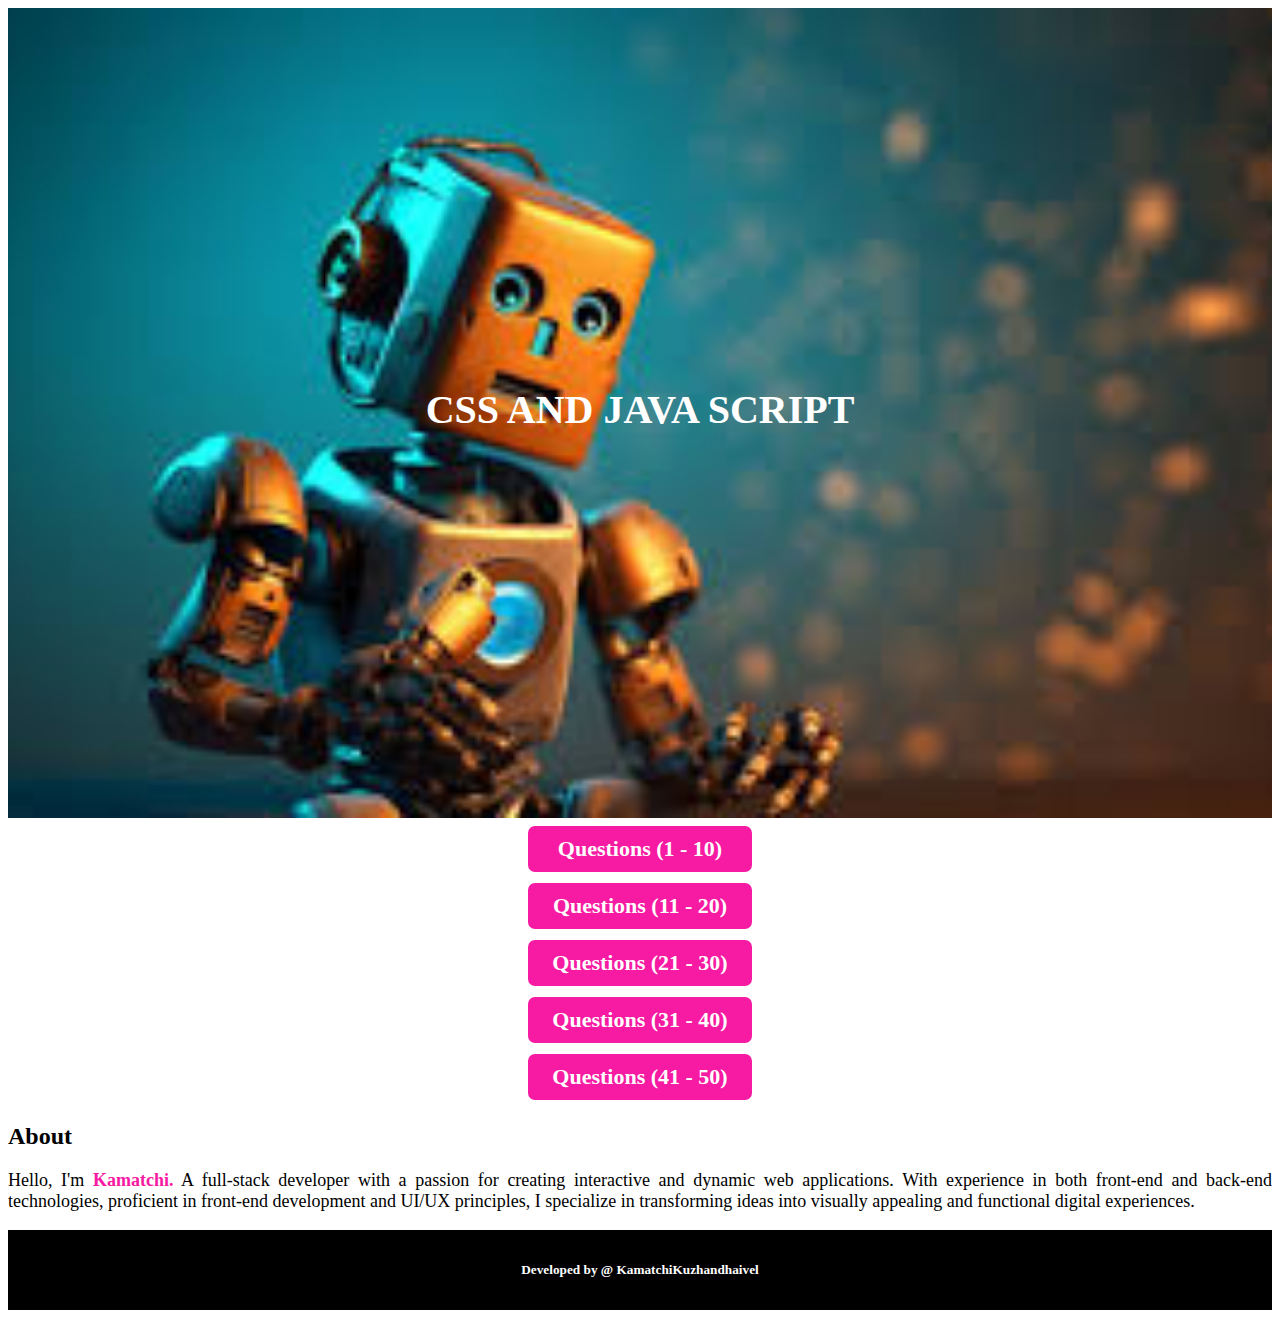
<file: index.html>
<!DOCTYPE html>
<html lang="en">

<head>
    <meta charset="UTF-8">
    <meta name="viewport" content="width=device-width, initial-scale=1.0">
    <title>CSS & JS</title>
    <link href="D:\kamatchi-quize\bootstrap-5.3.3-dist\bootstrap-5.3.3-dist\css\bootstrap.min.css" rel="stylesheet">
    
    <style>
        /* Background Styling */
        .bg {
            background-image: url("roba.jpg");
            min-height: 90vh;
            background-size: cover;
            background-position: center;
            display: flex;
            align-items: center;
            justify-content: center;
            text-align: center;
        }

        /* Header Styling */
        h1 {
            font-size: 40px;
            color: white;
            text-align: center;
            margin-top: 20px;
        }

        /* Button Styling */
        .levels {
            text-decoration: none;
            text-align: center;
            font-weight: 600;
            background-color: rgb(247, 26, 162);
            width: 100%;
            max-width: 230px;
            padding: 10px;
            box-sizing: border-box;
            border: 3px solid white;
            border-radius: 10px;
            margin: 5px auto;
            color: white;
            font-size: 22px;
            display: block;
        }

        .levels:hover {
            background-color: white;
            color: rgb(247, 26, 162);
            border: 3px solid rgb(247, 26, 162);
            transition: background-color 0.3s, color 0.3s;
        }

        /* About Section */
        .profile {
            text-decoration: none;
            color: rgb(247, 26, 162);
            font-weight: bold;
        }

        p {
            font-size: large;
            text-align: justify;
        }

        /* Footer */
        .footer {
            background-color: black;
            color: white;
            text-align: center;
            padding: 10px;
        }

        /* Mobile View */
        @media (max-width: 576px) {
            h1 {
                font-size: 30px;
            }

            p {
                font-size: medium;
            }

            .levels {
                width: 90%;
            }
        }

        /* Tablet View */
        @media (max-width: 768px) {
            h1 {
                font-size: 36px;
            }

            p {
                font-size: large;
            }

            .levels {
                max-width: 100%;
            }
        }
    </style>
</head>

<body>
    <div class="bg w-100 p-1">
        <div class="head">
            <h1><b>CSS AND JAVA SCRIPT</b></h1>
        </div>
    </div>

    <div class="p-4">
        <div id="start" class="d-flex flex-column flex-lg-row justify-content-lg-evenly">
            <a href="stage1.html" class="levels">Questions (1 - 10)</a>
            <a href="stage2.html" class="levels">Questions (11 - 20)</a>
            <a href="stage3.html" class="levels">Questions (21 - 30)</a>
            <a href="stage4.html" class="levels">Questions (31 - 40)</a>
            <a href="stage5.html" class="levels">Questions (41 - 50)</a>
        </div>
    </div>

    <div class="p-4">
        <h2>About</h2>
        <p>Hello, I'm <a href="resume.html" class="profile">Kamatchi.</a> A full-stack developer with a passion for creating interactive and dynamic web applications.
            With experience in both front-end and back-end technologies, proficient in front-end development and UI/UX
            principles, I specialize in transforming ideas into visually appealing and functional digital experiences.
        </p>
    </div>

    <div class="footer p-3">
        <h5>Developed by @ KamatchiKuzhandhaivel</h5>
    </div>
</body>

</html>
</file>
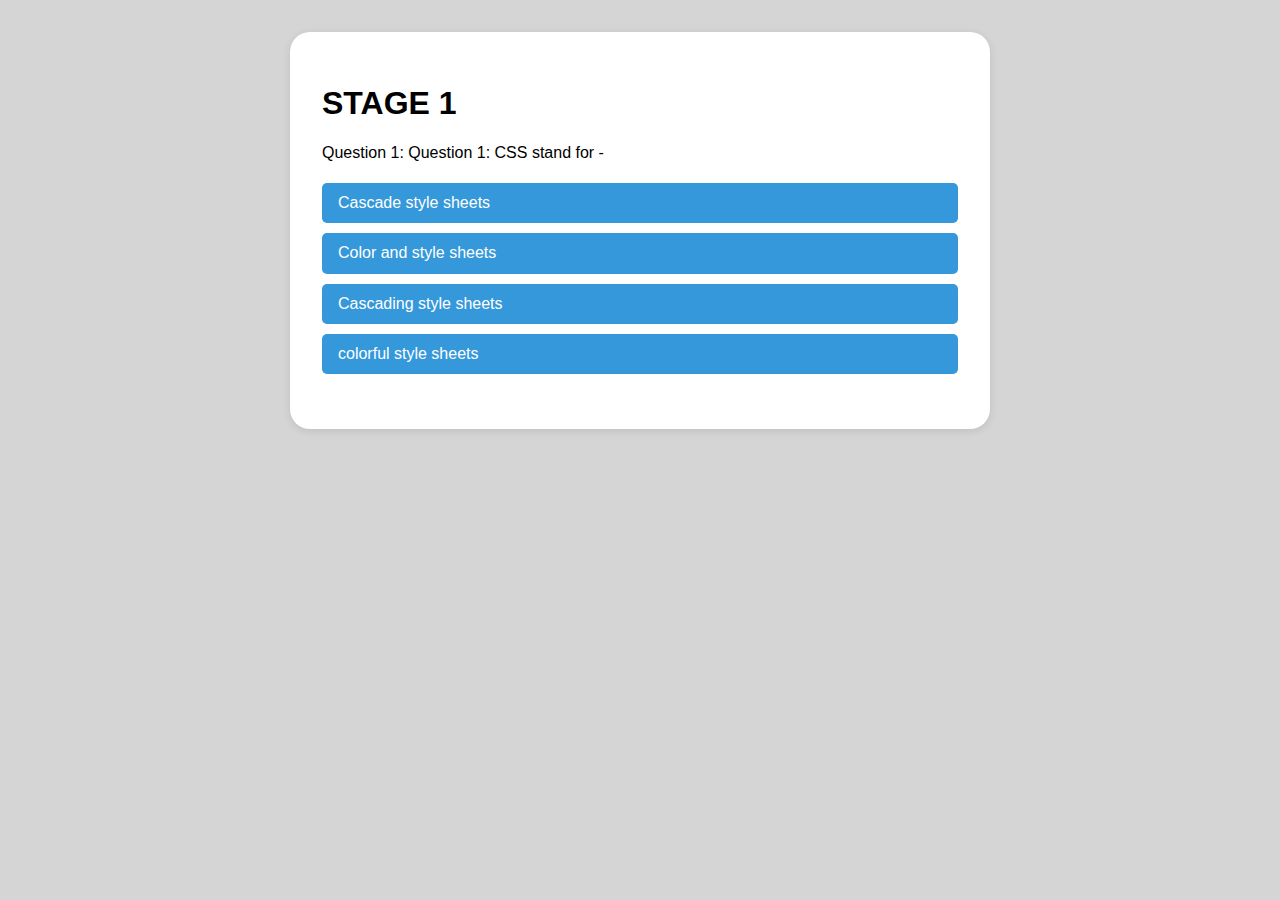
<file: stage1.html>
<!DOCTYPE html>
<html lang="en">
<head>
    <meta charset="UTF-8">
    <meta name="viewport" content="width=device-width, initial-scale=1.0">
    <title>Aptitude 1-10</title>
    <style>
        body {
            background-color: #d5d5d5;
            font-family: Arial, sans-serif;
        }

        .quiz-container {
            box-sizing: border-box;
            width: 100%;
            max-width: 700px;
            margin: 2em auto;
            padding: 2em;
            background-color: white;
            border-radius: 20px;
            box-shadow: 0 2px 8px rgba(0, 0, 0, 0.1);
        }

        .choices {
            display: flex;
            flex-direction: column;
            margin-top: 1em;
        }

        .choice {
            font-size: 1em;
            display: block;
            margin: 5px 0;
            padding: 0.7em 1em;
            background-color: #3498db;
            color: white;
            border: none;
            border-radius: 5px;
            cursor: pointer;
            transition: background-color 0.3s;
            text-align: left;
        }

        .choice:hover {
            background-color: #2980b9;
        }

        .choice.correct {
            background-color: #2ecc71 !important;
        }

        .choice.incorrect {
            background-color: #e74c3c !important;
        }

        #feedback {
            margin-top: 1em;
            font-weight: bold;
            font-size: 1.1em;
        }

        .summary {
            margin-top: 2em;
        }

        .summary h2 {
            margin-bottom: 1em;
        }

        .summary-item {
            margin-bottom: 1.5em;
            padding: 1em;
            border-bottom: 1px solid #ccc;
        }

        .summary-item:last-child {
            border-bottom: none;
        }

        .summary-item.correct-answer {
            background-color: #e8f5e9;
            border-left: 5px solid #2ecc71;
        }

        .summary-item.incorrect-answer {
            background-color: #ffebee;
            border-left: 5px solid #e74c3c;
        }

        .summary-item p {
            margin: 0.5em 0;
        }

        .correct-text {
            color: #2ecc71;
            font-weight: bold;
        }

        .incorrect-text {
            color: #e74c3c;
            font-weight: bold;
        }
    </style>
</head>
<body>
    <div class="quiz-container">
        <h1>STAGE 1</h1>
        
        <div class="question">
            <p id="question-text">Question 1: What is the probability of flipping a coin and getting heads?            </p>
            <div class="choices">
                <button class="choice" onclick="checkAnswer(0)">1/2</button>
                <button class="choice" onclick="checkAnswer(1)">1</button>
                <button class="choice" onclick="checkAnswer(2)">2/2</button>
                <button class="choice" onclick="checkAnswer(3)">0</button>
            
            </div>
            <p id="feedback"></p>
        </div>
    </div>

    <script>
        const questions = [
        {
      question: "Question 1: CSS stand for -",
      choices: ["Cascade style sheets", "Color and style sheets", "Cascading style sheets","colorful style sheets"],
      correct: 2
    },
    {
      question: "Question 2: The CSS Property used to specify the order of flex in the grid container is -",
      choices: ["Order property ", "Float Property", "Overflow property","position property"],
      correct: 0
    },
    {
      question: "Question 3:The property in CSS used to change the background color of an element is - ",
      choices: ["bgcolor", "color", "background-color","All of the above"],
      correct: 2
    },
    
    {
      question: "Question 4: The CSS property used to control the element's font-size is -",
      choices: ["text-style", "text-size", "font-size","None of the above"],
      correct: 2
    },
    {
      question: "Question 5:The HTML attribute used to define the inline styles is -",
      choices: ["style", "styles", "class","None of the above"],
      correct: 0
    },
    {
      question: "Question 6:The HTML attribute used to define the internal stylesheet is -",
      choices: ["<style>","<srcipt>", "style", "<link>"],
      correct: 0
    },
    {
      question: "Question 7:Which of the following CSS property is used to set the background image of an element?",
      choices: ["background-attachment", "background-image", "background-color","None of the above"],
      correct: 1
    },
    {
      question: "Question 8: Which of the following is the correct syntax to make the background-color of all paragraph elements to yellow?",
      choices: ["p {background-color : yellow;}", "p {background-color : #yellow;}", "all {background-color : yellow;}","all p {background-color : #yellow;}"],
      correct: 0
    },
    {
      question: "Question 9:Which of the following is the correct syntax to display the hyperlinks without any underline?",
      choices: ["a {text-decoration : underline;}", "a {decoration : no-underline;}", "a {text-decoration : none;}","None of the above"],
      correct: 0
    },
    {
      question: "Question 10:Which of the following property is used as the shorthand property for the padding properties?",
      choices: ["padding-left", "padding-right", "padding","All of the above"],
      correct: 2
    },
    
        ];

        let currentQuestion = 0;
        let correctAnswers = 0;
        const userSelections = [];

        function showQuestion() {
            const questionText = document.getElementById("question-text");
            questionText.innerHTML = `<stong>Question ${currentQuestion + 1}:</strong> ${questions[currentQuestion].question}`;

            const choices = document.querySelectorAll(".choice");
            choices.forEach((choice, index) => {
                choice.textContent = questions[currentQuestion].choices[index];
                choice.classList.remove("correct", "incorrect");
                choice.disabled = false; 
            });

            const feedback = document.getElementById("feedback");
            feedback.textContent = "";
        }

        function checkAnswer(selected) {
            const choices = document.querySelectorAll(".choice");
            const feedback = document.getElementById("feedback");
            const correctIndex = questions[currentQuestion].correct;

            userSelections.push({
                question: questions[currentQuestion].question,
                selected: selected,
                correct: correctIndex
            });

            
            choices.forEach((choice, index) => {
                choice.disabled = true;
                if (index === correctIndex) {
                    choice.classList.add("correct"); 
                }
            });

            if (selected === correctIndex) {
                feedback.textContent = "Correct!";
                correctAnswers++;
            } else {
                feedback.textContent = "Incorrect!";
                choices[selected].classList.add("incorrect");
            }

            setTimeout(() => {
                currentQuestion++;

                if (currentQuestion < questions.length) {
                    showQuestion();
                } else {
                    showSummary();
                }
            }, 1000); 
        }
        
        function showSummary() {
            const quizContainer = document.querySelector(".quiz-container");
            quizContainer.innerHTML = `<h2>Stage 1 Result</h2><div class="summary"></div>`;

            const summaryContainer = document.querySelector(".summary");

            userSelections.forEach((selection, index) => {
                const questionObj = questions[index];
                const isCorrect = selection.selected === selection.correct;

                const summaryItem = document.createElement("div");
                summaryItem.classList.add("summary-item");
                summaryItem.classList.add(isCorrect ? "correct-answer" : "incorrect-answer");

                summaryItem.innerHTML = `
                    <p><strong>Question ${index + 1}:</strong> ${selection.question}</p>
                    <p><strong>Your Answer:</strong> <span class="${isCorrect ? 'correct-text' : 'incorrect-text'}">
                        ${questionObj.choices[selection.selected]}
                    </span></p>
                    ${!isCorrect ? `<p><strong>Correct Answer:</strong> <span class="correct-text">${questionObj.choices[selection.correct]}</span></p>` : ''}
                `;

                summaryContainer.appendChild(summaryItem);
            });

        
            const totalCorrect = document.createElement("p");
            totalCorrect.innerHTML = `<strong>You got ${correctAnswers} out of ${questions.length} questions correct.</strong>`;
            totalCorrect.style.fontSize = "1.2em";
            totalCorrect.style.marginTop = "1.5em";
            summaryContainer.appendChild(totalCorrect);
        }

        
        showQuestion();
    </script>
</body>
</html>
</file>
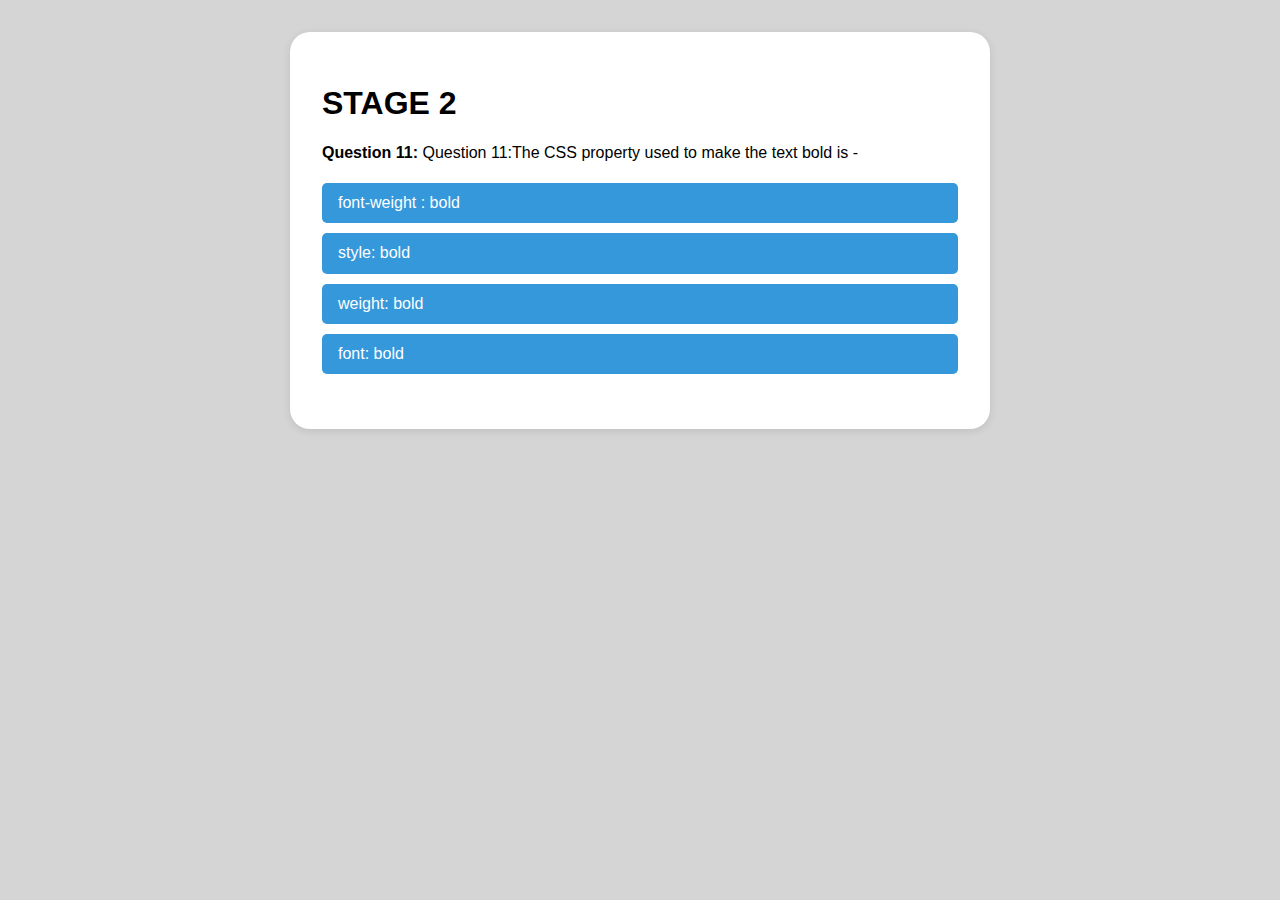
<file: stage2.html>
<!DOCTYPE html>
<html lang="en">
<head>
    <meta charset="UTF-8">
    <meta name="viewport" content="width=device-width, initial-scale=1.0">
    <title>Aptitude 11-20</title>
    <style>
        body {
            background-color: #d5d5d5;
            font-family: Arial, sans-serif;
        }

        .quiz-container {
            box-sizing: border-box;
            width: 100%;
            max-width: 700px;
            margin: 2em auto;
            padding: 2em;
            background-color: white;
            border-radius: 20px;
            box-shadow: 0 2px 8px rgba(0, 0, 0, 0.1);
        }

        .choices {
            display: flex;
            flex-direction: column;
            margin-top: 1em;
        }

        .choice {
            font-size: 1em;
            display: block;
            margin: 5px 0;
            padding: 0.7em 1em;
            background-color: #3498db;
            color: white;
            border: none;
            border-radius: 5px;
            cursor: pointer;
            transition: background-color 0.3s;
            text-align: left;
        }

        .choice:hover {
            background-color: #2980b9;
        }

        .choice.correct {
            background-color: #2ecc71 !important;
        }

        .choice.incorrect {
            background-color: #e74c3c !important;
        }

        #feedback {
            margin-top: 1em;
            font-weight: bold;
            font-size: 1.1em;
        }

        .summary {
            margin-top: 2em;
        }

        .summary h2 {
            margin-bottom: 1em;
        }

        .summary-item {
            margin-bottom: 1.5em;
            padding: 1em;
            border-bottom: 1px solid #ccc;
        }

        .summary-item:last-child {
            border-bottom: none;
        }

        .summary-item.correct-answer {
            background-color: #e8f5e9;
            border-left: 5px solid #2ecc71;
        }

        .summary-item.incorrect-answer {
            background-color: #ffebee;
            border-left: 5px solid #e74c3c;
        }

        .summary-item p {
            margin: 0.5em 0;
        }

        .correct-text {
            color: #2ecc71;
            font-weight: bold;
        }

        .incorrect-text {
            color: #e74c3c;
            font-weight: bold;
        }
    </style>
</head>
<body>
    <div class="quiz-container">
        <h1>STAGE 2</h1>
        
        <div class="question">
            <p id="question-text">Question 11: What is the probability of flipping a coin and getting heads?            </p>
            <div class="choices">
                <button class="choice" onclick="checkAnswer(0)">1/2</button>
                <button class="choice" onclick="checkAnswer(1)">1</button>
                <button class="choice" onclick="checkAnswer(2)">2/2</button>
                <button class="choice" onclick="checkAnswer(3)">0</button>
            </div>
            <p id="feedback"></p>
        </div>
    </div>

    <script>
        const questions = [
        {
      question: "Question 11:The CSS property used to make the text bold is -",
      choices: ["font-weight : bold","style: bold", "weight: bold", "font: bold"],
      correct: 0
    },
    {
      question: "Question 12:Are the negative values allowed in padding property? ",
      choices: ["Yes", "No", "Can't say","May be"],
      correct: 1
    },
    {
      question: "Question 13:Which of the following property is used as the shorthand property of margin properties?",
      choices: ["margin-left", "margin-right", "margin","None of the above"],
      correct: 2
    },
    {
      question: "Question 14:The CSS property used to specify the transparency of an element is -?",
      choices: ["opacity", "filter","overlay" ,"visibility"],
      correct: 0
    },
    {
      question: "Question 15: Which of the following is used to specify the subscript of text using CSS?",
      choices: ["vertical-align: sub", "vertical-align: super", "vertical-align: subscript","None of the above"],
      correct: 0
    },
    {
      question: "Question 16:Which of the following CSS property is used to specify the space between every letter inside an element? ",
      choices: ["alpha-spacing", "character-spacing", "letter-spacing","alphabet-spacing"],
      correct: 2
    },
    {
      question: "Question 17:The CSS property used to specify whether the text is written in the horizontal or vertical direction? ",
      choices: ["writing-mode", "text-indent", "word-break","None of the above"],
      correct: 0
    },
    {
      question: "Question 18: Which of the following syntax is correct in CSS to make each word of a sentence start with a capital letter?",
      choices: ["transform : capitalize;","text-style : capital;", "text-transform : capital;", "text-transform : capitalize;"],
      correct: 3
    },
    {
      question: "Question 19:How to select the elements with the class name example?",
      choices: ["example", "#example", ".example","class example"],
      correct: 2
    },
    {
      question: "Question 20:Which of the following is the correct syntax for referring the external style sheet?",
      choices: ["<style src = example.css>", "<style src = example.css >", "<stylesheet> example.css </stylesheet>","<link rel=stylesheet type=text/css href=example.css>"],
      correct: 3
    }
        ];

        let currentQuestion = 0;
        let correctAnswers = 0;
        const userSelections = [];

        function showQuestion() {
            const questionText = document.getElementById("question-text");
            questionText.innerHTML = `<strong>Question ${currentQuestion + 11}:</strong> ${questions[currentQuestion].question}`;

            const choices = document.querySelectorAll(".choice");
            choices.forEach((choice, index) => {
                choice.textContent = questions[currentQuestion].choices[index];
                choice.classList.remove("correct", "incorrect");
                choice.disabled = false; 
            });

            const feedback = document.getElementById("feedback");
            feedback.textContent = "";
        }

        function checkAnswer(selected) {
            const choices = document.querySelectorAll(".choice");
            const feedback = document.getElementById("feedback");
            const correctIndex = questions[currentQuestion].correct;

            userSelections.push({
                question: questions[currentQuestion].question,
                selected: selected,
                correct: correctIndex
            });

            
            choices.forEach((choice, index) => {
                choice.disabled = true;
                if (index === correctIndex) {
                    choice.classList.add("correct"); 
                }
            });

            if (selected === correctIndex) {
                feedback.textContent = "Correct!";
                correctAnswers++;
            } else {
                feedback.textContent = "Incorrect!";
                choices[selected].classList.add("incorrect");
            }

            setTimeout(() => {
                currentQuestion++;

                if (currentQuestion < questions.length) {
                    showQuestion();
                } else {
                    showSummary();
                }
            }, 1000); 
        }
        
        function showSummary() {
            const quizContainer = document.querySelector(".quiz-container");
            quizContainer.innerHTML = `<h2>Stage 2 Result</h2><div class="summary"></div>`;

            const summaryContainer = document.querySelector(".summary");

            userSelections.forEach((selection, index) => {
                const questionObj = questions[index];
                const isCorrect = selection.selected === selection.correct;

                const summaryItem = document.createElement("div");
                summaryItem.classList.add("summary-item");
                summaryItem.classList.add(isCorrect ? "correct-answer" : "incorrect-answer");

                summaryItem.innerHTML = `
                    <p><strong>Question ${index + 11}:</strong> ${selection.question}</p>
                    <p><strong>Your Answer:</strong> <span class="${isCorrect ? 'correct-text' : 'incorrect-text'}">
                        ${questionObj.choices[selection.selected]}
                    </span></p>
                    ${!isCorrect ? `<p><strong>Correct Answer:</strong> <span class="correct-text">${questionObj.choices[selection.correct]}</span></p>` : ''}
                `;

                summaryContainer.appendChild(summaryItem);
            });

        
            const totalCorrect = document.createElement("p");
            totalCorrect.innerHTML = `<strong>You got ${correctAnswers} out of ${questions.length} questions correct.</strong>`;
            totalCorrect.style.fontSize = "1.2em";
            totalCorrect.style.marginTop = "1.5em";
            summaryContainer.appendChild(totalCorrect);
        }

        
        showQuestion();
    </script>
</body>
</html>
</file>
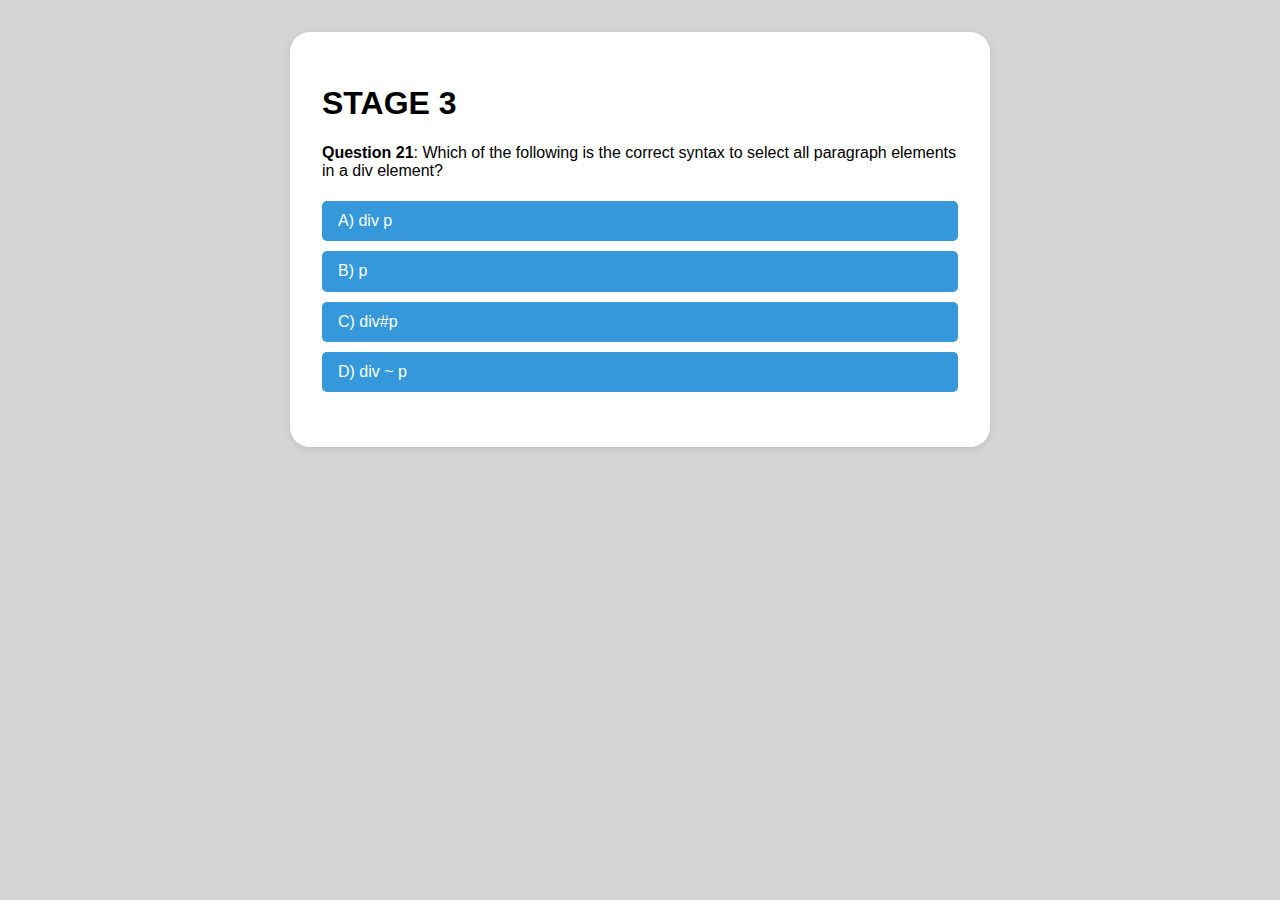
<file: stage3.html>
<!DOCTYPE html>
<html lang="en">
<head>
    <meta charset="UTF-8">
    <meta name="viewport" content="width=device-width, initial-scale=1.0">
    <title>Aptitude 21-30</title>
    <style>
        body {
            background-color: #d5d5d5;
            font-family: Arial, sans-serif;
        }

        .quiz-container {
            box-sizing: border-box;
            width: 100%;
            max-width: 700px;
            margin: 2em auto;
            padding: 2em;
            background-color: white;
            border-radius: 20px;
            box-shadow: 0 2px 8px rgba(0, 0, 0, 0.1);
        }

        .choices {
            display: flex;
            flex-direction: column;
            margin-top: 1em;
        }

        .choice {
            font-size: 1em;
            display: block;
            margin: 5px 0;
            padding: 0.7em 1em;
            background-color: #3498db;
            color: white;
            border: none;
            border-radius: 5px;
            cursor: pointer;
            transition: background-color 0.3s;
            text-align: left;
        }

        .choice:hover {
            background-color: #2980b9;
        }

        .choice.correct {
            background-color: #2ecc71 !important;
        }

        .choice.incorrect {
            background-color: #e74c3c !important;
        }

        #feedback {
            margin-top: 1em;
            font-weight: bold;
            font-size: 1.1em;
        }

        .summary {
            margin-top: 2em;
        }

        .summary h2 {
            margin-bottom: 1em;
        }

        .summary-item {
            margin-bottom: 1.5em;
            padding: 1em;
            border-bottom: 1px solid #ccc;
        }

        .summary-item:last-child {
            border-bottom: none;
        }

        .summary-item.correct-answer {
            background-color: #e8f5e9;
            border-left: 5px solid #2ecc71;
        }

        .summary-item.incorrect-answer {
            background-color: #ffebee;
            border-left: 5px solid #e74c3c;
        }

        .summary-item p {
            margin: 0.5em 0;
        }

        .correct-text {
            color: #2ecc71;
            font-weight: bold;
        }

        .incorrect-text {
            color: #e74c3c;
            font-weight: bold;
        }
    </style>
</head>
<body>
    <div class="quiz-container">
        <h1>STAGE 3</h1>
        
        <div class="question">
            <p id="question-text">Question 11: What is the probability of flipping a coin and getting heads?            </p>
            <div class="choices">
                <button class="choice" onclick="checkAnswer(0)">1/2</button>
                <button class="choice" onclick="checkAnswer(1)">1</button>
                <button class="choice" onclick="checkAnswer(2)">2/2</button>
                <button class="choice" onclick="checkAnswer(3)">0</button>
            </div>
            <p id="feedback"></p>
        </div>
    </div>

    <script>
        const questions = [
            { question: " Which of the following is the correct syntax to select all paragraph elements in a div element?  ", 
            choices: ["A) div p", "B) p", "C) div#p", "D) div ~ p "], 
            correct: 0 },
            { question: "Which of the following is the correct syntax to select thep siblings of a div element?", 
            choices: ["A) p", "B) div + p", "C) div p", "D) div ~ p"],
             correct: 3 },
            { question: " Which of the following CSS property is used to add shadows to the text?  ", 
            choices: ["A) text-shadow", "B) text-stroke ", "C) text-overflow", "D) text-decoration"],
             correct: 0 },
            { question: " The CSS property used to draw a line around the elements outside the border?",
             choices: ["A) border", "B) outline", "C) padding", "D) line"], 
             correct: 1},
            { question: "Which of the following is not a value of the font-variant property in CSS?",
             choices: ["A) normal", "B) small-caps", "C) large-caps ", "D) inherit "], 
             correct: 2 },

            { question: "Inside which HTML element do we put the JavaScript? ", 
            choices: ["A) <javascript>", "B) <js>", "C) <script>", "D) <scripting"],
             correct: 2 },

            { question: "Do you know what will be the output of this code? console.log(typeof typeof 1); ", 
            choices: ["A) string ", "B) number", "C) 1 ", "D) true"], 
            correct: 0 },
            
            { question: "Where is the correct place to insert a JavaScript? ",
             choices: ["A) The <body> section ", "B) The <head> section ", "C) Both the <body> section and the <head> section are correct ", "D) Both the <body> section and the <head> section are wrong "], 
             correct: 2 },

            { question: "Can you guess what will be the output of the code below? console.log(typeof NaN);",
             choices: ["A) NaN", "B) number", "C) null", "D) undefined"],
              correct: 1 },

              { question: "How to write an IF statement in java script?",
             choices: ["A)if i = 5 then ", "B) if i == 5 then", "C) if i = 5 ", "D)if (i == 5) "],
              correct: 3 },
        ];

        let currentQuestion = 0;
        let correctAnswers = 0;
        const userSelections = [];

        function showQuestion() {
            const questionText = document.getElementById("question-text");
            questionText.innerHTML = `<strong>Question ${currentQuestion + 21}</strong>: ${questions[currentQuestion].question}`;

            const choices = document.querySelectorAll(".choice");
            choices.forEach((choice, index) => {
                choice.textContent = questions[currentQuestion].choices[index];
                choice.classList.remove("correct", "incorrect");
                choice.disabled = false; 
            });

            const feedback = document.getElementById("feedback");
            feedback.textContent = "";
        }

        function checkAnswer(selected) {
            const choices = document.querySelectorAll(".choice");
            const feedback = document.getElementById("feedback");
            const correctIndex = questions[currentQuestion].correct;

            userSelections.push({
                question: questions[currentQuestion].question,
                selected: selected,
                correct: correctIndex
            });

            
            choices.forEach((choice, index) => {
                choice.disabled = true;
                if (index === correctIndex) {
                    choice.classList.add("correct"); 
                }
            });

            if (selected === correctIndex) {
                feedback.textContent = "Correct!";
                correctAnswers++;
            } else {
                feedback.textContent = "Incorrect!";
                choices[selected].classList.add("incorrect");
            }

            setTimeout(() => {
                currentQuestion++;

                if (currentQuestion < questions.length) {
                    showQuestion();
                } else {
                    showSummary();
                }
            }, 1000); 
        }
        
        function showSummary() {
            const quizContainer = document.querySelector(".quiz-container");
            quizContainer.innerHTML = `<h2>Stage 3 Result</h2><div class="summary"></div>`;

            const summaryContainer = document.querySelector(".summary");

            userSelections.forEach((selection, index) => {
                const questionObj = questions[index];
                const isCorrect = selection.selected === selection.correct;

                const summaryItem = document.createElement("div");
                summaryItem.classList.add("summary-item");
                summaryItem.classList.add(isCorrect ? "correct-answer" : "incorrect-answer");

                summaryItem.innerHTML = `
                    <p><strong>Question ${index + 21}:</strong> ${selection.question}</p>
                    <p><strong>Your Answer:</strong> <span class="${isCorrect ? 'correct-text' : 'incorrect-text'}">
                        ${questionObj.choices[selection.selected]}
                    </span></p>
                    ${!isCorrect ? `<p><strong>Correct Answer:</strong> <span class="correct-text">${questionObj.choices[selection.correct]}</span></p>` : ''}
                `;

                summaryContainer.appendChild(summaryItem);
            });

        
            const totalCorrect = document.createElement("p");
            totalCorrect.innerHTML = `<strong>You got ${correctAnswers} out of ${questions.length} questions correct.</strong>`;
            totalCorrect.style.fontSize = "1.2em";
            totalCorrect.style.marginTop = "1.5em";
            summaryContainer.appendChild(totalCorrect);
        }

        
        showQuestion();
    </script>
</body>
</html>
</file>
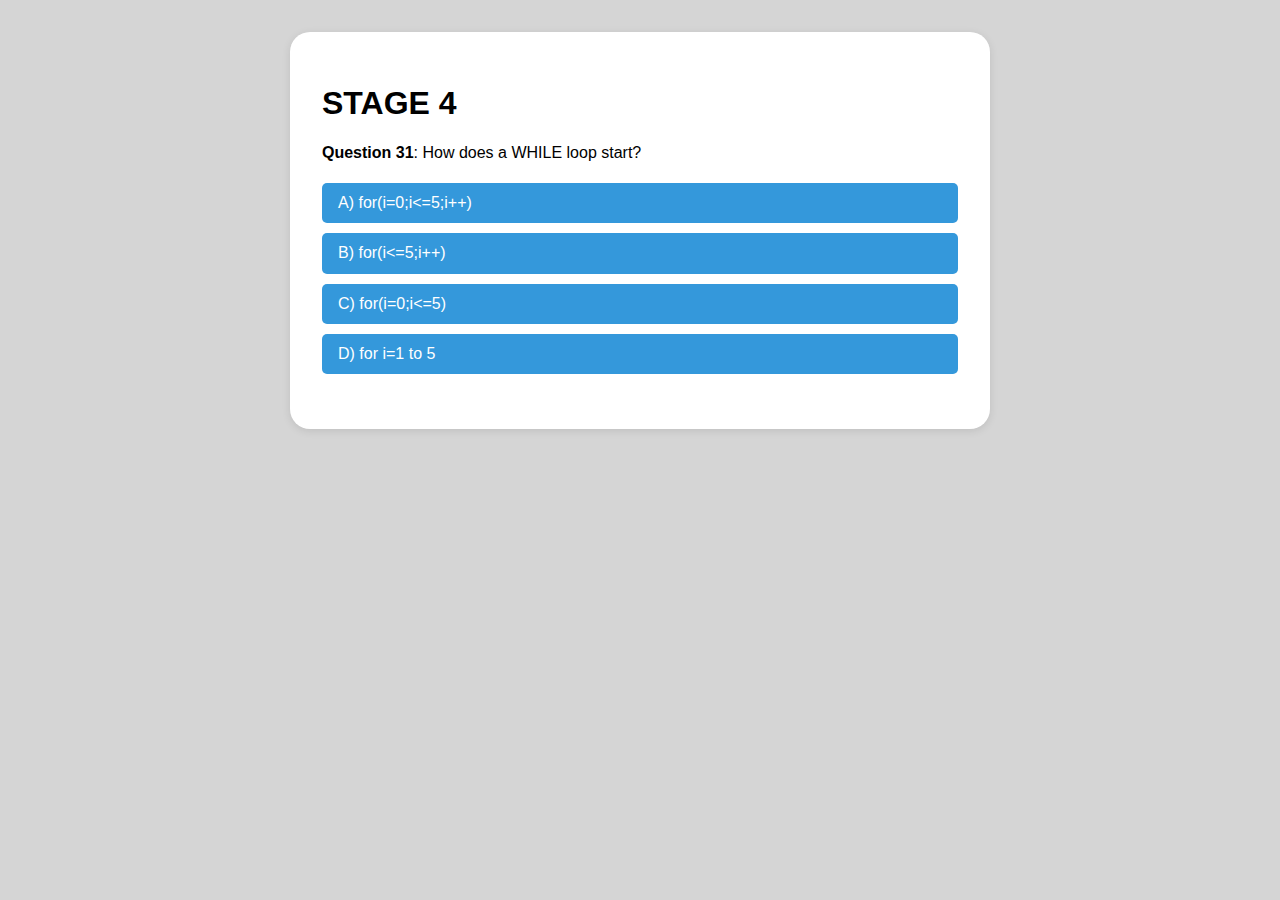
<file: stage4.html>
<!DOCTYPE html>
<html lang="en">
<head>
    <meta charset="UTF-8">
    <meta name="viewport" content="width=device-width, initial-scale=1.0">
    <title>Aptitude 31-40</title>
    <style>
        body {
            background-color: #d5d5d5;
            font-family: Arial, sans-serif;
        }

        .quiz-container {
            box-sizing: border-box;
            width: 100%;
            max-width: 700px;
            margin: 2em auto;
            padding: 2em;
            background-color: white;
            border-radius: 20px;
            box-shadow: 0 2px 8px rgba(0, 0, 0, 0.1);
        }

        .choices {
            display: flex;
            flex-direction: column;
            margin-top: 1em;
        }

        .choice {
            font-size: 1em;
            display: block;
            margin: 5px 0;
            padding: 0.7em 1em;
            background-color: #3498db;
            color: white;
            border: none;
            border-radius: 5px;
            cursor: pointer;
            transition: background-color 0.3s;
            text-align: left;
        }

        .choice:hover {
            background-color: #2980b9;
        }

        .choice.correct {
            background-color: #2ecc71 !important;
        }

        .choice.incorrect {
            background-color: #e74c3c !important;
        }

        #feedback {
            margin-top: 1em;
            font-weight: bold;
            font-size: 1.1em;
        }

        .summary {
            margin-top: 2em;
        }

        .summary h2 {
            margin-bottom: 1em;
        }

        .summary-item {
            margin-bottom: 1.5em;
            padding: 1em;
            border-bottom: 1px solid #ccc;
        }

        .summary-item:last-child {
            border-bottom: none;
        }

        .summary-item.correct-answer {
            background-color: #e8f5e9;
            border-left: 5px solid #2ecc71;
        }

        .summary-item.incorrect-answer {
            background-color: #ffebee;
            border-left: 5px solid #e74c3c;
        }

        .summary-item p {
            margin: 0.5em 0;
        }

        .correct-text {
            color: #2ecc71;
            font-weight: bold;
        }

        .incorrect-text {
            color: #e74c3c;
            font-weight: bold;
        }
    </style>
</head>
<body>
    <div class="quiz-container">
        <h1> STAGE 4</h1>
        
        <div class="question">
            <p id="question-text">Question 11: What is the probability of flipping a coin and getting heads?            </p>
            <div class="choices">
                <button class="choice" onclick="checkAnswer(0)">1/2</button>
                <button class="choice" onclick="checkAnswer(1)">1</button>
                <button class="choice" onclick="checkAnswer(2)">2/2</button>
                <button class="choice" onclick="checkAnswer(3)">0</button>
            </div>
            <p id="feedback"></p>
        </div>
    </div>

    <script>
        const questions = [
            { question: "How does a WHILE loop start? ", 
            choices: ["A) for(i=0;i<=5;i++)", "B) for(i<=5;i++)", "C) for(i=0;i<=5)", "D) for i=1 to 5"], 
            correct: 0},
            { question: "How do you round the number 7.25 , to the nearest integer ?  ", 
            choices: ["A) Math.round(7.25)", "B) Math.rnd(7.25)", "C) rnd(7.25)", "D) round(7.25)"],
             correct: 0 },
            { question: " How do you find the number with the highest value of x and y?  ", 
            choices: ["A) Math.max(x,y)", "B)ceil(x,y)", "C) Math.ceil(x,y)", "D) top(x,y)"],
             correct: 0 },
            { question: "Which event occurs when the user clicks on an HTML element? ",
             choices: ["A)  onchange ", "B)  onclick ", "C)  onmouseclick", "D) onmouseover"], 
             correct: 1},

            { question: "Which operator is used to assign a value to a variable?",
             choices: ["A) *", "D) x", "C) -", "D) ="], 
             correct: 3 },
            { question: "What will the following code return : Boolean(10>9) ", 
            choices: ["A) NaN", "B) true", "C) false", "D) None of these"],
             correct: 1},


            { question: "Do you know what will be the output of this code? console.log(108 - 015);", 
            choices: ["A)NaN", "B)3", "C) 5", "D) 13"], 
            correct: 2 },


            { question: "A proper scripting language is an ____",
             choices: ["A) Machine level programming language", "B) Low level programming language", "C) High level programming language", "D) Assembly level programming language"], 
             correct: 2 },
            { question: "Which of the following Attribute is used to include External JS code inside your HTML Document?",
             choices: ["A) link", "B) src", "C) ext", "D) script"],
              correct: 1 },
              { question: "Javascript is ideal to ___",
             choices: ["A) minimize storage requirements on the web server", "B) increase the loading time of the website", "C) increase the download time for the client", "D) make computations in HTML simpler"],
              correct: 0 },
        ];

        let currentQuestion = 0;
        let correctAnswers = 0;
        const userSelections = [];

        function showQuestion() {
            const questionText = document.getElementById("question-text");
            questionText.innerHTML = `<strong>Question ${currentQuestion + 31}</strong>: ${questions[currentQuestion].question}`;

            const choices = document.querySelectorAll(".choice");
            choices.forEach((choice, index) => {
                choice.textContent = questions[currentQuestion].choices[index];
                choice.classList.remove("correct", "incorrect");
                choice.disabled = false; 
            });

            const feedback = document.getElementById("feedback");
            feedback.textContent = "";
        }

        function checkAnswer(selected) {
            const choices = document.querySelectorAll(".choice");
            const feedback = document.getElementById("feedback");
            const correctIndex = questions[currentQuestion].correct;

            userSelections.push({
                question: questions[currentQuestion].question,
                selected: selected,
                correct: correctIndex
            });

            
            choices.forEach((choice, index) => {
                choice.disabled = true;
                if (index === correctIndex) {
                    choice.classList.add("correct"); 
                }
            });

            if (selected === correctIndex) {
                feedback.textContent = "Correct!";
                correctAnswers++;
            } else {
                feedback.textContent = "Incorrect!";
                choices[selected].classList.add("incorrect");
            }

            setTimeout(() => {
                currentQuestion++;

                if (currentQuestion < questions.length) {
                    showQuestion();
                } else {
                    showSummary();
                }
            }, 200); 
        }
        
        function showSummary() {
            const quizContainer = document.querySelector(".quiz-container");
            quizContainer.innerHTML = `<h2>Stage 4 Result</h2><div class="summary"></div>`;

            const summaryContainer = document.querySelector(".summary");

            userSelections.forEach((selection, index) => {
                const questionObj = questions[index];
                const isCorrect = selection.selected === selection.correct;

                const summaryItem = document.createElement("div");
                summaryItem.classList.add("summary-item");
                summaryItem.classList.add(isCorrect ? "correct-answer" : "incorrect-answer");

                summaryItem.innerHTML = `
                    <p><strong>Question ${index + 31}:</strong> ${selection.question}</p>
                    <p><strong>Your Answer:</strong> <span class="${isCorrect ? 'correct-text' : 'incorrect-text'}">
                        ${questionObj.choices[selection.selected]}
                    </span></p>
                    ${!isCorrect ? `<p><strong>Correct Answer:</strong> <span class="correct-text">${questionObj.choices[selection.correct]}</span></p>` : ''}
                `;

                summaryContainer.appendChild(summaryItem);
            });

        
            const totalCorrect = document.createElement("p");
            totalCorrect.innerHTML = `<strong>You got ${correctAnswers} out of ${questions.length} questions correct.</strong>`;
            totalCorrect.style.fontSize = "1.2em";
            totalCorrect.style.marginTop = "1.5em";
            summaryContainer.appendChild(totalCorrect);
        }

        
        showQuestion();
    </script>
</body>
</html>
</file>
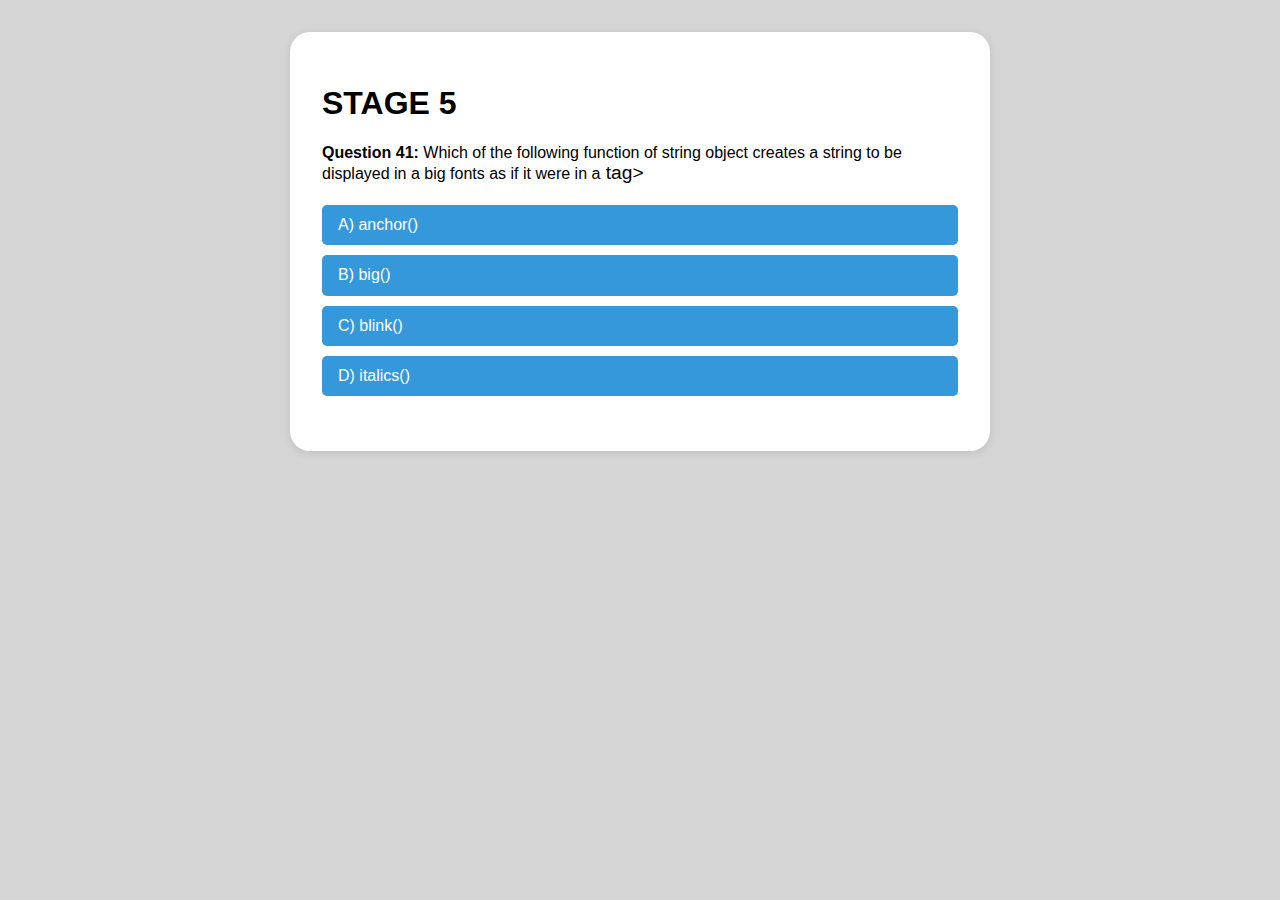
<file: stage5.html>
<!DOCTYPE html>
<html lang="en">
<head>
    <meta charset="UTF-8">
    <meta name="viewport" content="width=device-width, initial-scale=1.0">
    <title>Aptitude 41-50</title>
    <style>
        body {
            background-color: #d5d5d5;
            font-family: Arial, sans-serif;
        }

        .quiz-container {
            box-sizing: border-box;
            width: 100%;
            max-width: 700px;
            margin: 2em auto;
            padding: 2em;
            background-color: white;
            border-radius: 20px;
            box-shadow: 0 2px 8px rgba(0, 0, 0, 0.1);
        }

        .choices {
            display: flex;
            flex-direction: column;
            margin-top: 1em;
        }

        .choice {
            font-size: 1em;
            display: block;
            margin: 5px 0;
            padding: 0.7em 1em;
            background-color: #3498db;
            color: white;
            border: none;
            border-radius: 5px;
            cursor: pointer;
            transition: background-color 0.3s;
            text-align: left;
        }

        .choice:hover {
            background-color: #2980b9;
        }

        .choice.correct {
            background-color: #2ecc71 !important;
        }

        .choice.incorrect {
            background-color: #e74c3c !important;
        }

        #feedback {
            margin-top: 1em;
            font-weight: bold;
            font-size: 1.1em;
        }

        .summary {
            margin-top: 2em;
        }

        .summary h2 {
            margin-bottom: 1em;
        }

        .summary-item {
            margin-bottom: 1.5em;
            padding: 1em;
            border-bottom: 1px solid #ccc;
        }

        .summary-item:last-child {
            border-bottom: none;
        }

        .summary-item.correct-answer {
            background-color: #e8f5e9;
            border-left: 5px solid #2ecc71;
        }

        .summary-item.incorrect-answer {
            background-color: #ffebee;
            border-left: 5px solid #e74c3c;
        }

        .summary-item p {
            margin: 0.5em 0;
        }

        .correct-text {
            color: #2ecc71;
            font-weight: bold;
        }

        .incorrect-text {
            color: #e74c3c;
            font-weight: bold;
        }
    </style>
</head>
<body>
    <div class="quiz-container">
        <h1> STAGE 5</h1>
        
        <div class="question">
            <p id="question-text">Question 41: What is the probability of flipping a coin and getting heads?            </p>
            <div class="choices">
                <button class="choice" onclick="checkAnswer(0)">1/2</button>
                <button class="choice" onclick="checkAnswer(1)">1</button>
                <button class="choice" onclick="checkAnswer(2)">2/2</button>
                <button class="choice" onclick="checkAnswer(3)">0</button>
            </div>
            <p id="feedback"></p>
        </div>
    </div>

    <script>
        const questions = [
            { question: "Which of the following function of string object creates a string to be displayed in a big fonts as if it were in a<big> tag> ", 
            choices: ["A) anchor()", "B) big()", "C) blink()", "D) italics()"], 
            correct: 1 },
            { question: " Which built-in method returns the length of the string?", 
            choices: ["A) length()", "B) size()", "C) index()", "D) None of the above"],
             correct: 0 },
            { question: " Which of the following is an advantage of using javascript? ", 
            choices: ["A) Less server interaction", "B) Immediate feedback to the visitors", "C) Increased interactivity", "D) All of the above"],
             correct: 3 },
            { question: " Which of the following is a valid type of function javascript supports? ",
             choices: ["A)  named function()", "B)  anonymous function()", "C) Both of the above", "D) None of the above"], 
             correct: 2 },
            { question: " Which built-in method remove removes the last element from an array and returns that elements ?",
             choices: ["A) last()", "D) get()", "C) pop()", "D) None of the above"], 
             correct: 0 },
            { question: "Which built-in method reverses the order of the elements of an array? ", 
            choices: ["A) changeOrder(order)", "B) reverse()", "C) sort(order)", "D) None of the above"],
             correct: 1 },
            { question: "Which of the following function of Boolean objects returns containing the source of the Boolean object?", 
            choices: ["A) toSource()", "B)valueOf()", "C) toString()", "D) None of the above"], 
            correct: 0 },
            { question: "Which of the following function of srting object is used to match a regular expression against a string?",
             choices: ["A) concat()", "B) match()", "C) search()", "D) replace()"], 
             correct: 1 },
            { question: "Which of the following function of string object returns the calling string value converted to upper case?",
             choices: ["A) toLocaleUpperCase()", "B) toUpperCase()", "C) toString()", "D) substring()"],
              correct: 1 },
              { question: "Which of the following function of string object causes a string to be italic , as if it were in an <i> tag?",
             choices: ["A) fixed()", "B) fontcolor()", "C) fontsize()", "D) italics()"],
              correct: 3 },
        ];

        let currentQuestion = 0;
        let correctAnswers = 0;
        const userSelections = [];

        function showQuestion() {
            const questionText = document.getElementById("question-text");
            questionText.innerHTML = ` <strong>Question ${currentQuestion + 41}:</strong> ${questions[currentQuestion].question}`;

            const choices = document.querySelectorAll(".choice");
            choices.forEach((choice, index) => {
                choice.textContent = questions[currentQuestion].choices[index];
                choice.classList.remove("correct", "incorrect");
                choice.disabled = false; 
            });

            const feedback = document.getElementById("feedback");
            feedback.textContent = "";
        }

        function checkAnswer(selected) {
            const choices = document.querySelectorAll(".choice");
            const feedback = document.getElementById("feedback");
            const correctIndex = questions[currentQuestion].correct;

            userSelections.push({
                question: questions[currentQuestion].question,
                selected: selected,
                correct: correctIndex
            });

            
            choices.forEach((choice, index) => {
                choice.disabled = true;
                if (index === correctIndex) {
                    choice.classList.add("correct"); 
                }
            });

            if (selected === correctIndex) {
                feedback.textContent = "Correct!";
                correctAnswers++;
            } else {
                feedback.textContent = "Incorrect!";
                choices[selected].classList.add("incorrect");
            }

            setTimeout(() => {
                currentQuestion++;

                if (currentQuestion < questions.length) {
                    showQuestion();
                } else {
                    showSummary();
                }
            }, 200); 
        }
        
        function showSummary() {
            const quizContainer = document.querySelector(".quiz-container");
            quizContainer.innerHTML = `<h2>Stage 5 Result</h2><div class="summary"></div>`;

            const summaryContainer = document.querySelector(".summary");

            userSelections.forEach((selection, index) => {
                const questionObj = questions[index];
                const isCorrect = selection.selected === selection.correct;

                const summaryItem = document.createElement("div");
                summaryItem.classList.add("summary-item");
                summaryItem.classList.add(isCorrect ? "correct-answer" : "incorrect-answer");

                summaryItem.innerHTML = `
                    <p><strong>Question ${index + 31}:</strong> ${selection.question}</p>
                    <p><strong>Your Answer:</strong> <span class="${isCorrect ? 'correct-text' : 'incorrect-text'}">
                        ${questionObj.choices[selection.selected]}
                    </span></p>
                    ${!isCorrect ? `<p><strong>Correct Answer:</strong> <span class="correct-text">${questionObj.choices[selection.correct]}</span></p>` : ''}
                `;

                summaryContainer.appendChild(summaryItem);
            });

        
            const totalCorrect = document.createElement("p");
            totalCorrect.innerHTML = `<strong>You got ${correctAnswers} out of ${questions.length} questions correct.</strong>`;
            totalCorrect.style.fontSize = "1.2em";
            totalCorrect.style.marginTop = "1.5em";
            summaryContainer.appendChild(totalCorrect);
        }

        
        showQuestion();
    </script>
</body>
</html>
</file>
